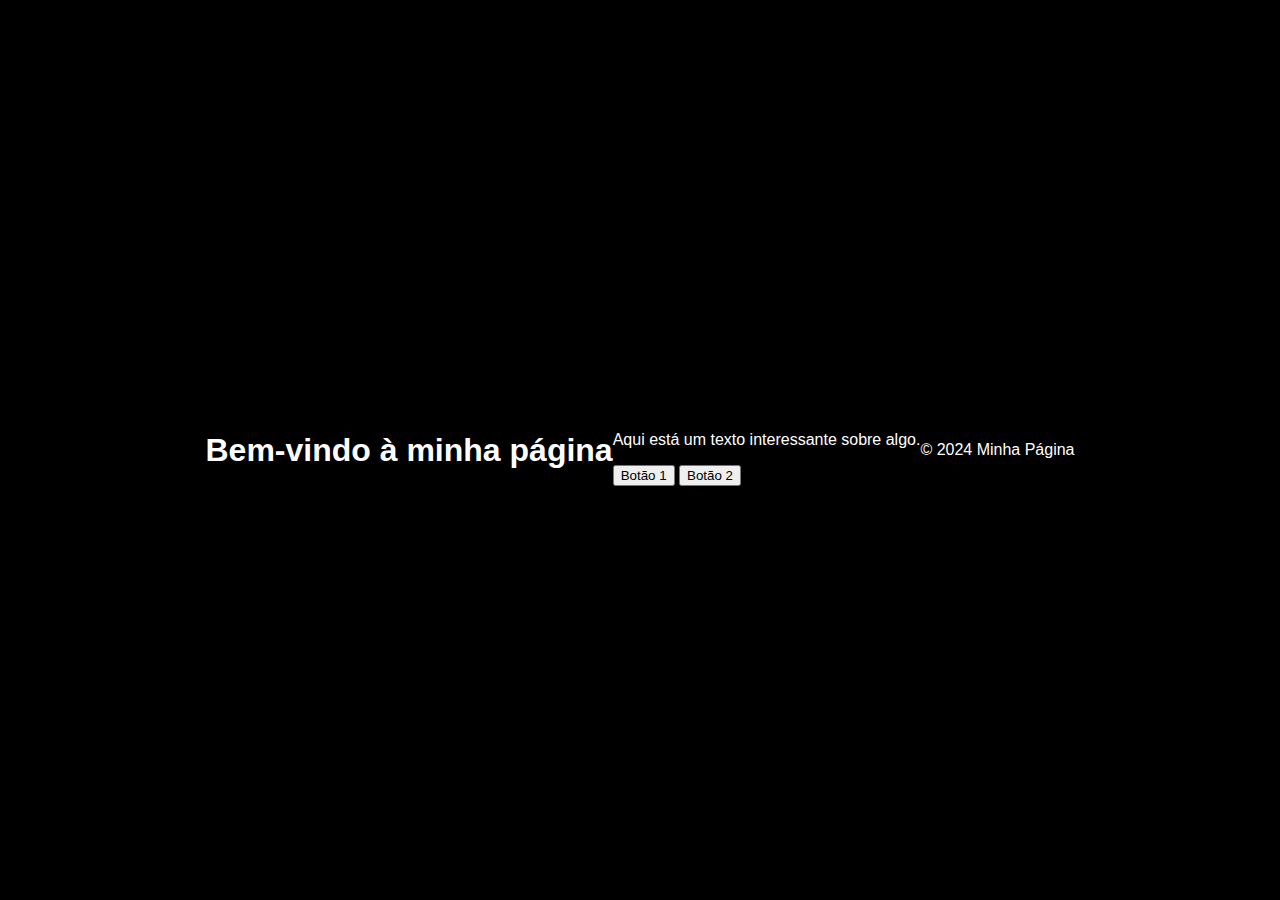
<file: Index.html>
<!DOCTYPE html>
<html lang="pt-BR">
<head>
    <meta charset="UTF-8">
    <meta name="viewport" content="width=device-width, initial-scale=1.0">
    <title>Minha Página</title>
    <link rel="stylesheet" href="styles.css">
</head>
<body>
    <header>
        <h1>Bem-vindo à minha página</h1>
    </header>
    <main>
        <p>Aqui está um texto interessante sobre algo.</p>
        <button id="btn1">Botão 1</button>
        <button id="btn2">Botão 2</button>
    </main>
    <footer>
        <p>&copy; 2024 Minha Página</p>
    </footer>
</body>
</html>
</file>
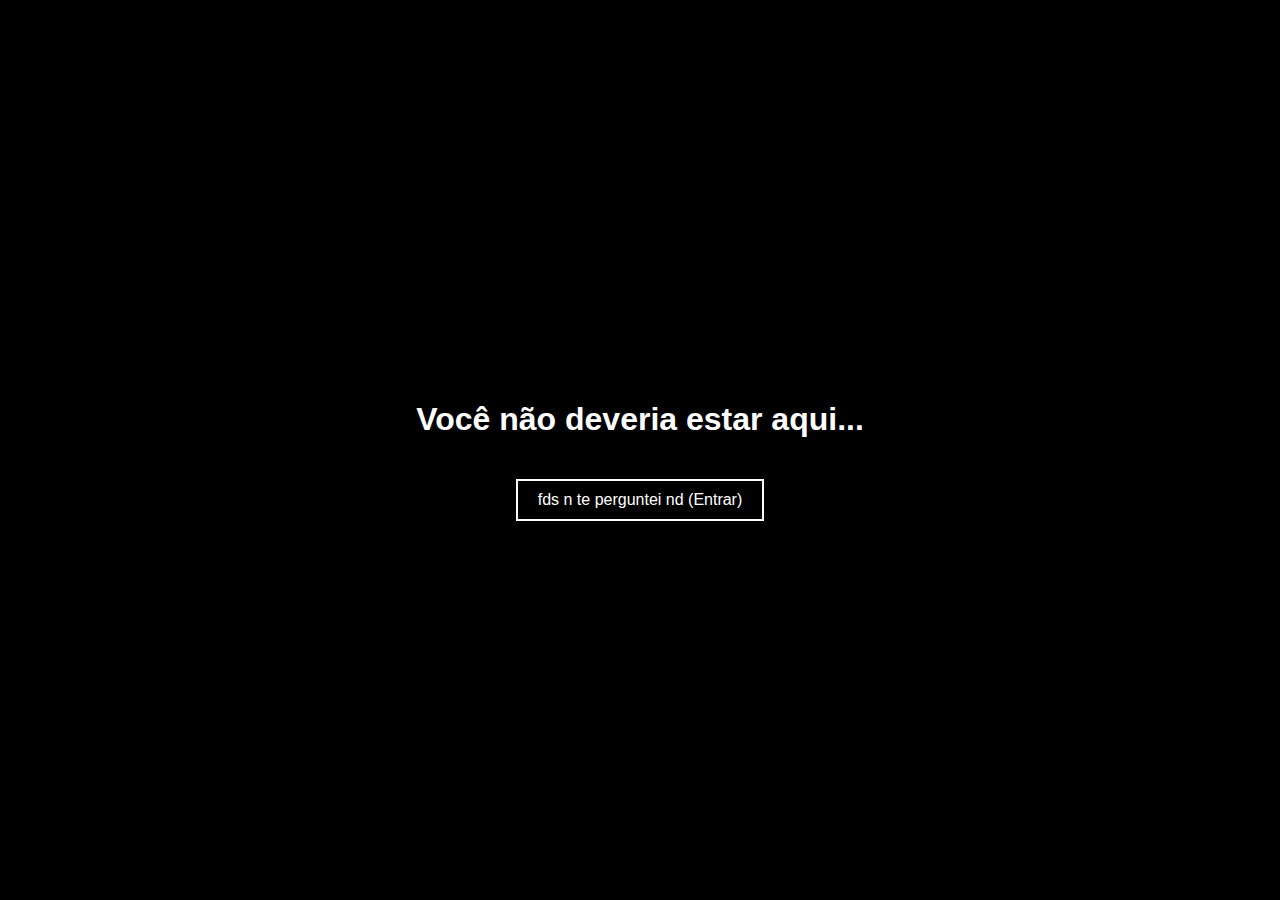
<file: index.html>
<!DOCTYPE html>
<html lang="pt-BR">
<head>
    <meta charset="UTF-8">
    <meta name="viewport" content="width=device-width, initial-scale=1.0">
    <title>Uma página inútil! (igual eu)</title>
    <style>
        body, html {
            margin: 0;
            padding: 0;
            height: 100%;
            background-color: black;
            color: white;
            font-family: Arial, sans-serif;
        }

        #initial-content {
            height: 100%;
            display: flex;
            flex-direction: column;
            justify-content: center;
            align-items: center;
            text-align: center;
            position: relative;
        }

        button {
            background-color: black;
            color: white;
            border: 2px solid white;
            padding: 10px 20px;
            font-size: 16px;
            cursor: pointer;
            margin-top: 20px;
            outline: none;
            transition: background-color 0.3s, color 0.3s;
        }

        button:hover {
            background-color: white;
            color: black;
        }
    </style>
    <script>
        document.addEventListener('DOMContentLoaded', function () {
            const enterButton = document.getElementById('enter-button');
            enterButton.addEventListener('click', function () {
                window.location.href = '/home/';
            });
        });
    </script>
</head>
<body>
    <div id="initial-content">
        <h1>Você não deveria estar aqui...</h1>
        <button id="enter-button">fds n te perguntei nd (Entrar)</button>
    </div>
</body>
</html>
</file>
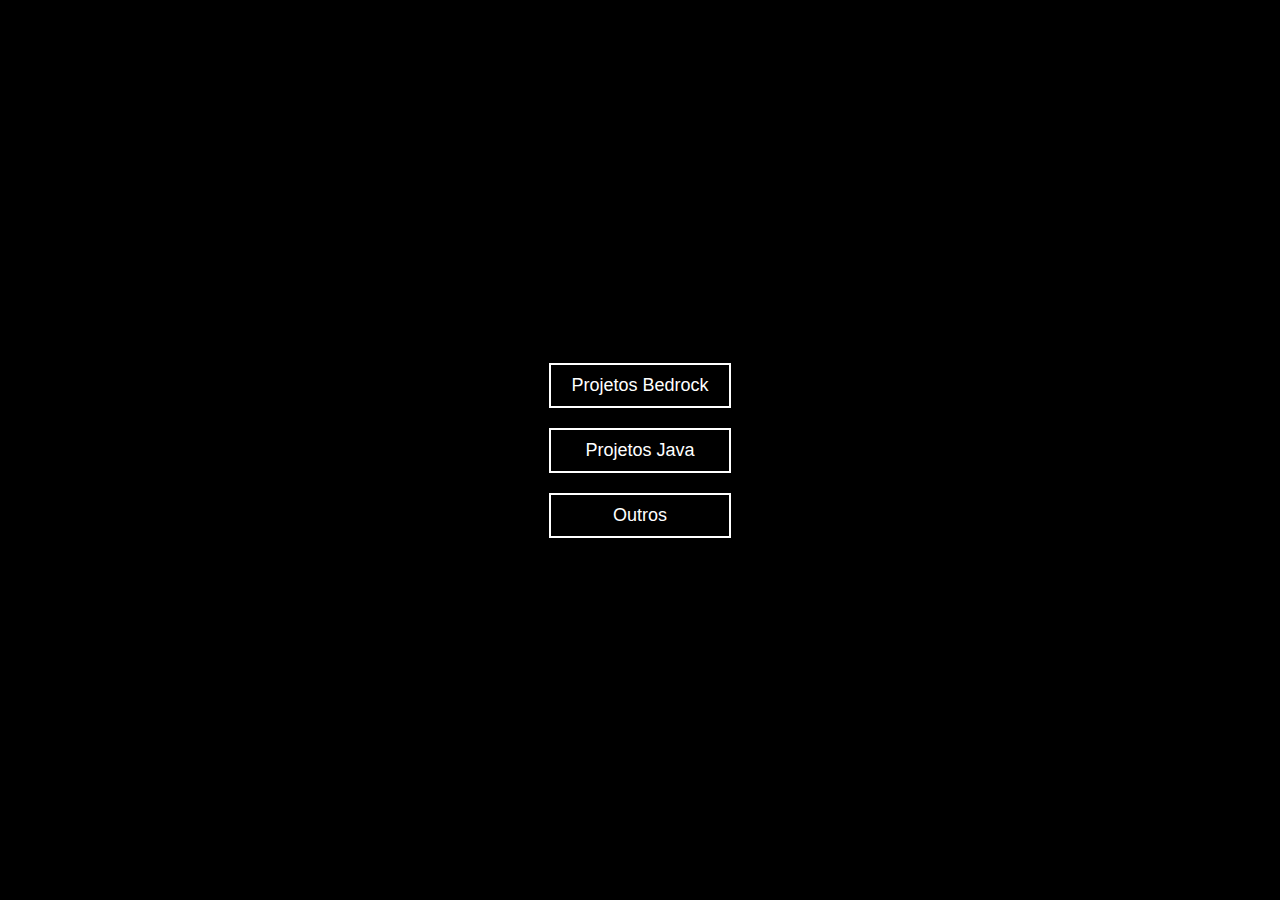
<file: home/index.html>
<!DOCTYPE html>
<html lang="pt-BR">
<head>
    <meta charset="UTF-8">
    <meta name="viewport" content="width=device-width, initial-scale=1.0">
    <title>BxssDxr's Home</title>
    <style>
        body, html {
            margin: 0;
            padding: 0;
            height: 100%;
            background-color: black;
            display: flex;
            justify-content: center;
            align-items: center;
            font-family: Arial, sans-serif;
        }

        .button-container {
            display: flex;
            flex-direction: column;
            gap: 20px;
        }

        button {
            background-color: black;
            color: white;
            border: 2px solid white;
            padding: 10px 20px;
            font-size: 18px;
            cursor: pointer;
            outline: none;
            transition: background-color 0.3s, color 0.3s;
        }

        button:hover {
            background-color: white;
            color: black;
        }
    </style>
</head>
<body>
    <div class="button-container">
        <button onclick="window.location.href='/bedrock/'">Projetos Bedrock</button>
        <button onclick="window.location.href='/java/'">Projetos Java</button>
        <button onclick="window.location.href='/outros/'">Outros</button>
    </div>
</body>
</html>
</file>
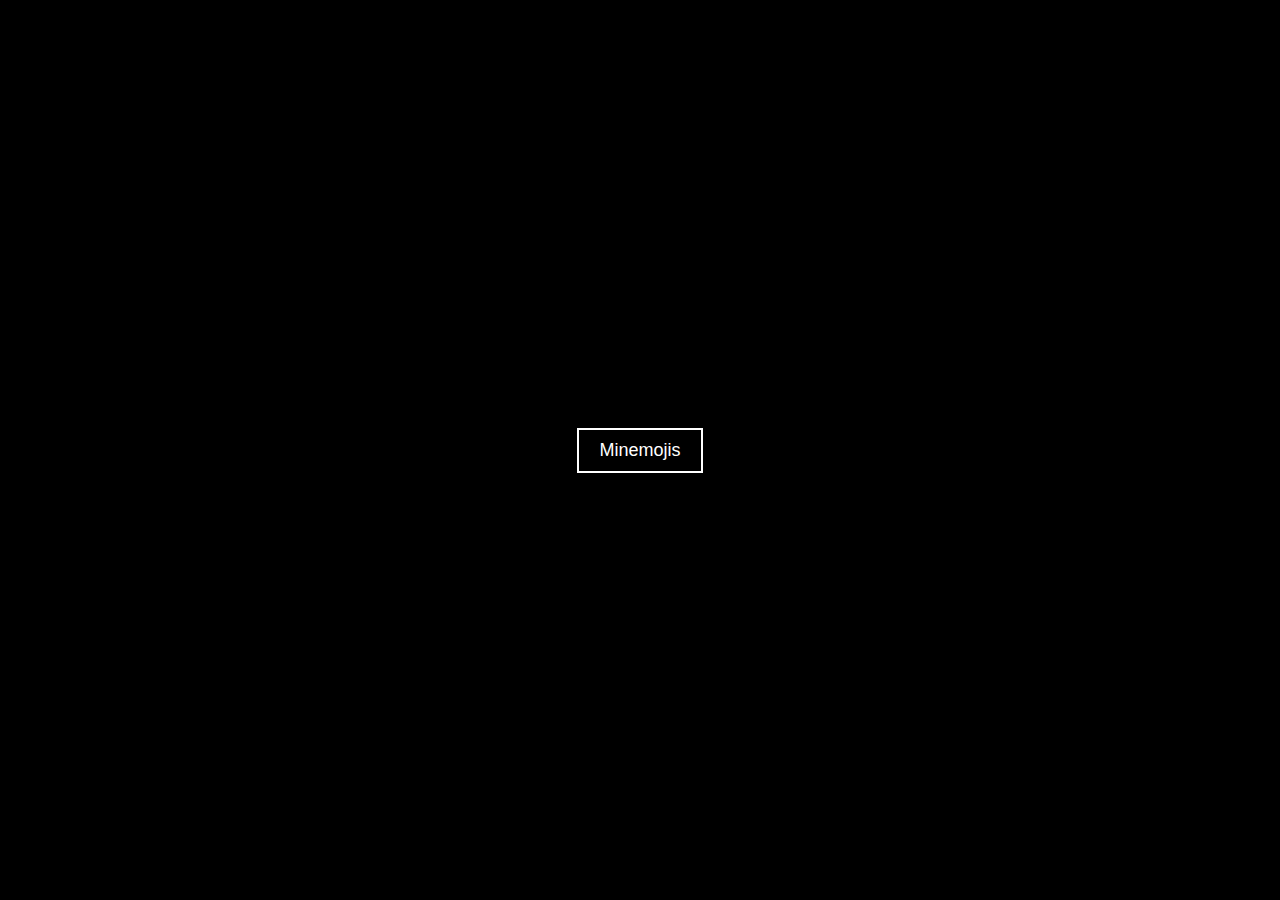
<file: java/index.html>
<!DOCTYPE html>
<html lang="pt-BR">
<head>
    <meta charset="UTF-8">
    <meta name="viewport" content="width=device-width, initial-scale=1.0">
    <title>BxssDxrk's Minecraft Java Projects</title>
    <style>
        body, html {
            margin: 0;
            padding: 0;
            height: 100%;
            background-color: black;
            display: flex;
            justify-content: center;
            align-items: center;
            font-family: Arial, sans-serif;
        }

        .button-container {
            display: flex;
            flex-direction: column;
            gap: 20px;
        }

        button {
            background-color: black;
            color: white;
            border: 2px solid white;
            padding: 10px 20px;
            font-size: 18px;
            cursor: pointer;
            outline: none;
            transition: background-color 0.3s, color 0.3s;
        }

        button:hover {
            background-color: white;
            color: black;
        }
    </style>
</head>
<body>
    <div class="button-container">
        <button onclick="window.location.href='/java/minemojis'">Minemojis</button>
    </div>
</body>
</html>
</file>
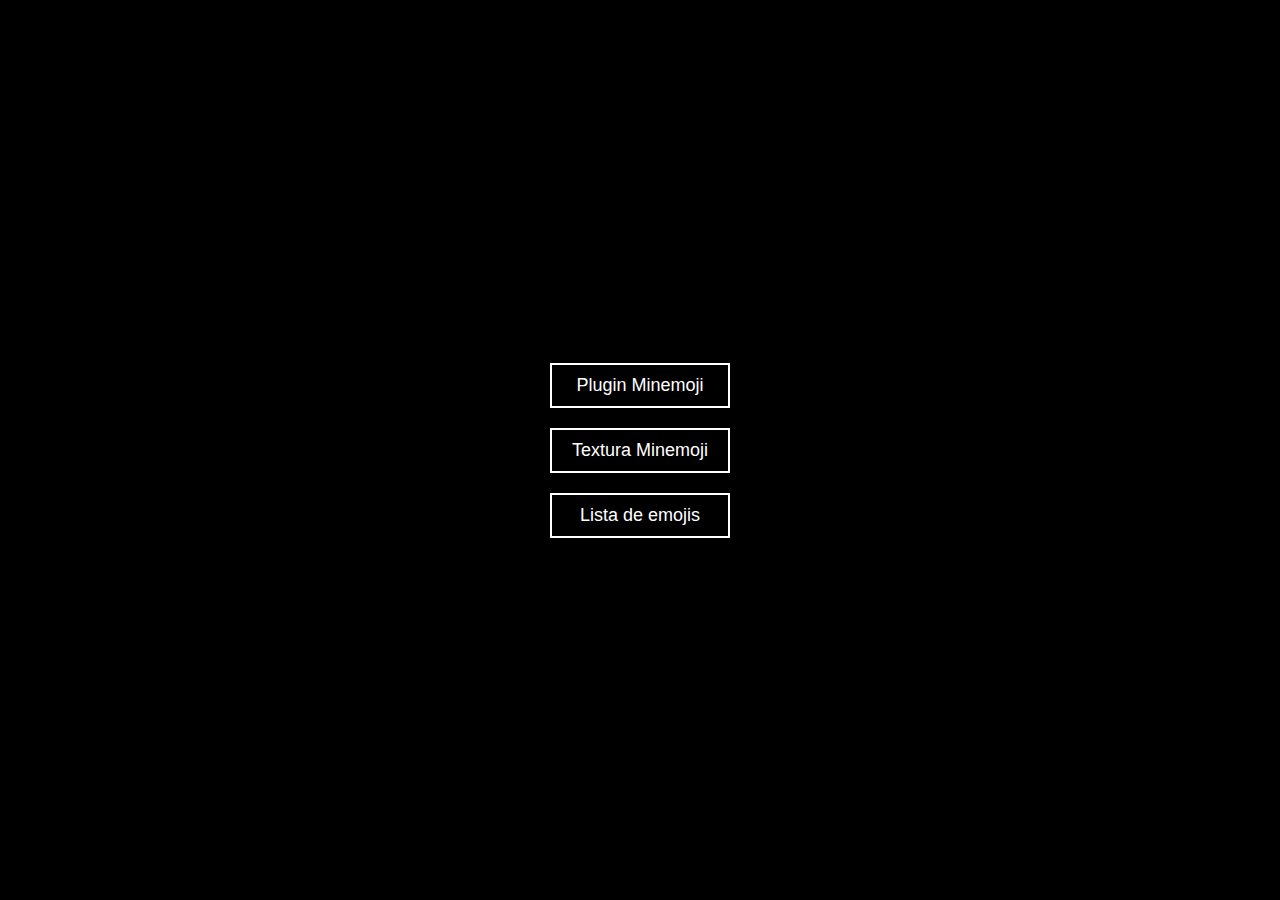
<file: Java/index.html>
<!DOCTYPE html>
<html lang="pt-BR">
<head>
    <meta charset="UTF-8">
    <meta name="viewport" content="width=device-width, initial-scale=1.0">
    <title>BxssDxrk's Minecraft Java Projects</title>
    <style>
        body, html {
            margin: 0;
            padding: 0;
            height: 100%;
            background-color: black;
            display: flex;
            justify-content: center;
            align-items: center;
            font-family: Arial, sans-serif;
        }

        .button-container {
            display: flex;
            flex-direction: column;
            gap: 20px;
        }

        button {
            background-color: black;
            color: white;
            border: 2px solid white;
            padding: 10px 20px;
            font-size: 18px;
            cursor: pointer;
            outline: none;
            transition: background-color 0.3s, color 0.3s;
        }

        button:hover {
            background-color: white;
            color: black;
        }
    </style>
</head>
<body>
    <div class="button-container">
        <button onclick="window.location.href='/java/minemojis/plugin'">Plugin Minemoji</button>
        <button onclick="window.location.href='/java/minemojis/textura'">Textura Minemoji</button>
        <button onclick="window.location.href='/java/minemojis/lista-de-emojis'">Lista de emojis</button>
    </div>
</body>
</html>
</file>
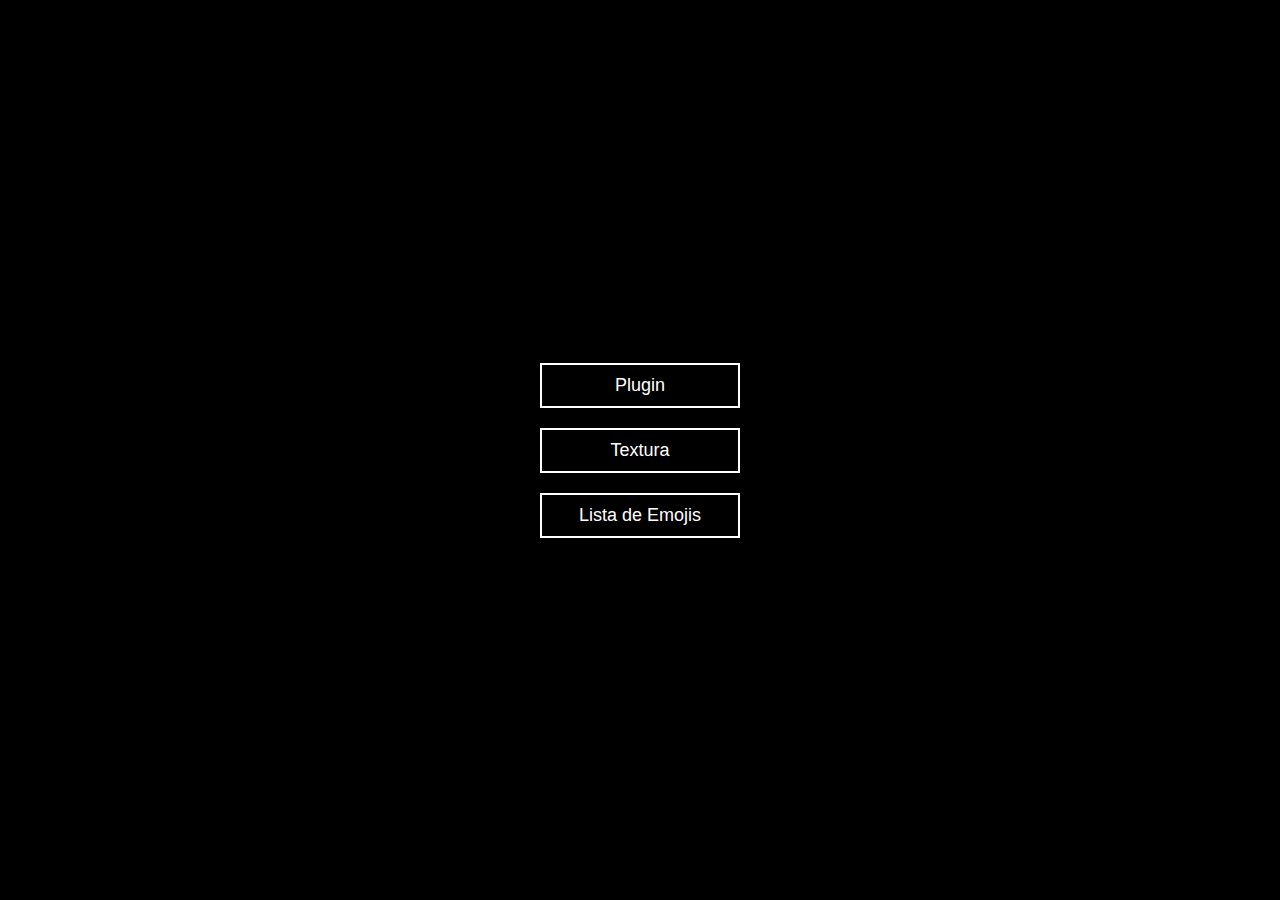
<file: java/minemojis/index.html>
<!DOCTYPE html>
<html lang="pt-BR">
<head>
    <meta charset="UTF-8">
    <meta name="viewport" content="width=device-width, initial-scale=1.0">
    <title>Minemojis</title>
    <style>
        body, html {
            margin: 0;
            padding: 0;
            height: 100%;
            background-color: black;
            display: flex;
            justify-content: center;
            align-items: center;
            font-family: Arial, sans-serif;
        }

        .button-container {
            display: flex;
            flex-direction: column;
            gap: 20px;
        }

        button {
            background-color: black;
            color: white;
            border: 2px solid white;
            padding: 10px 20px;
            font-size: 18px;
            cursor: pointer;
            outline: none;
            transition: background-color 0.3s, color 0.3s;
            width: 200px; /* Define a largura dos botões */
            text-align: center; /* Centraliza o texto */
        }

        button:hover {
            background-color: white;
            color: black;
        }
    </style>
</head>
<body>
    <div class="button-container">
        <button onclick="window.location.href='/java/downloads/minemojis-plugin-1.0.jar';">Plugin</button>
        <button onclick="window.location.href='/java/downloads/minemojis-textura-1.0.zip';">Textura</button>
        <button onclick="window.location.href='/java/minemojis/tabela-de-unicodes';">Lista de Emojis</button>
    </div>
</body>
</html>
</file>
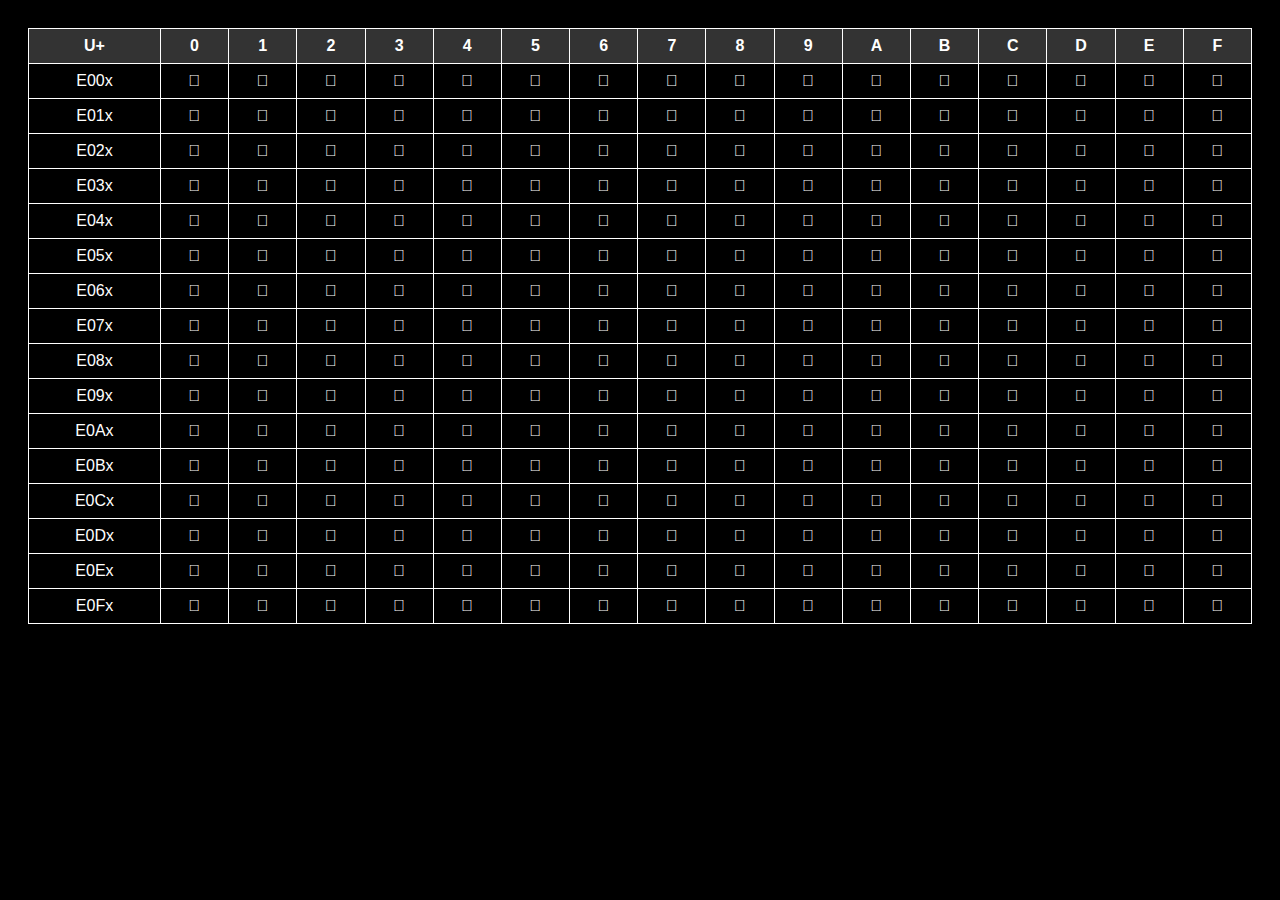
<file: java/minemojis/lista-de-emojis/index.html>
<!DOCTYPE html>
<html lang="pt-BR">
<head>
    <meta charset="UTF-8">
    <meta name="viewport" content="width=device-width, initial-scale=1.0">
    <title>Tabela Unicode</title>
    <style>
        body {
            background-color: black;
            color: white;
            font-family: Arial, sans-serif;
            padding: 20px;
        }
        table {
            border-collapse: collapse;
            width: 100%;
        }
        th, td {
            border: 1px solid white;
            padding: 8px;
            text-align: center;
        }
        th {
            background-color: #333;
        }
        td {
            cursor: pointer;
        }
        td:hover {
            background-color: #444;
        }
    </style>
</head>
<body>
    <table>
        <thead>
            <tr>
                <th>U+</th>
                <th>0</th>
                <th>1</th>
                <th>2</th>
                <th>3</th>
                <th>4</th>
                <th>5</th>
                <th>6</th>
                <th>7</th>
                <th>8</th>
                <th>9</th>
                <th>A</th>
                <th>B</th>
                <th>C</th>
                <th>D</th>
                <th>E</th>
                <th>F</th>
            </tr>
        </thead>
        <tbody>
            <tr>
                <td>E00x</td>
                <td onclick="copyToClipboard('E000')"></td>
                <td onclick="copyToClipboard('E001')"></td>
                <td onclick="copyToClipboard('E002')"></td>
                <td onclick="copyToClipboard('E003')"></td>
                <td onclick="copyToClipboard('E004')"></td>
                <td onclick="copyToClipboard('E005')"></td>
                <td onclick="copyToClipboard('E006')"></td>
                <td onclick="copyToClipboard('E007')"></td>
                <td onclick="copyToClipboard('E008')"></td>
                <td onclick="copyToClipboard('E009')"></td>
                <td onclick="copyToClipboard('E00A')"></td>
                <td onclick="copyToClipboard('E00B')"></td>
                <td onclick="copyToClipboard('E00C')"></td>
                <td onclick="copyToClipboard('E00D')"></td>
                <td onclick="copyToClipboard('E00E')"></td>
                <td onclick="copyToClipboard('E00F')"></td>
            </tr>
            <tr>
                <td>E01x</td>
                <td onclick="copyToClipboard('E010')"></td>
                <td onclick="copyToClipboard('E011')"></td>
                <td onclick="copyToClipboard('E012')"></td>
                <td onclick="copyToClipboard('E013')"></td>
                <td onclick="copyToClipboard('E014')"></td>
                <td onclick="copyToClipboard('E015')"></td>
                <td onclick="copyToClipboard('E016')"></td>
                <td onclick="copyToClipboard('E017')"></td>
                <td onclick="copyToClipboard('E018')"></td>
                <td onclick="copyToClipboard('E019')"></td>
                <td onclick="copyToClipboard('E01A')"></td>
                <td onclick="copyToClipboard('E01B')"></td>
                <td onclick="copyToClipboard('E01C')"></td>
                <td onclick="copyToClipboard('E01D')"></td>
                <td onclick="copyToClipboard('E01E')"></td>
                <td onclick="copyToClipboard('E01F')"></td>
            </tr>
            <tr>
                <td>E02x</td>
                <td onclick="copyToClipboard('E020')"></td>
                <td onclick="copyToClipboard('E021')"></td>
                <td onclick="copyToClipboard('E022')"></td>
                <td onclick="copyToClipboard('E023')"></td>
                <td onclick="copyToClipboard('E024')"></td>
                <td onclick="copyToClipboard('E025')"></td>
                <td onclick="copyToClipboard('E026')"></td>
                <td onclick="copyToClipboard('E027')"></td>
                <td onclick="copyToClipboard('E028')"></td>
                <td onclick="copyToClipboard('E029')"></td>
                <td onclick="copyToClipboard('E02A')"></td>
                <td onclick="copyToClipboard('E02B')"></td>
                <td onclick="copyToClipboard('E02C')"></td>
                <td onclick="copyToClipboard('E02D')"></td>
                <td onclick="copyToClipboard('E02E')"></td>
                <td onclick="copyToClipboard('E02F')"></td>
            </tr>
            <tr>
                <td>E03x</td>
                <td onclick="copyToClipboard('E030')"></td>
                <td onclick="copyToClipboard('E031')"></td>
                <td onclick="copyToClipboard('E032')"></td>
                <td onclick="copyToClipboard('E033')"></td>
                <td onclick="copyToClipboard('E034')"></td>
                <td onclick="copyToClipboard('E035')"></td>
                <td onclick="copyToClipboard('E036')"></td>
                <td onclick="copyToClipboard('E037')"></td>
                <td onclick="copyToClipboard('E038')"></td>
                <td onclick="copyToClipboard('E039')"></td>
                <td onclick="copyToClipboard('E03A')"></td>
                <td onclick="copyToClipboard('E03B')"></td>
                <td onclick="copyToClipboard('E03C')"></td>
                <td onclick="copyToClipboard('E03D')"></td>
                <td onclick="copyToClipboard('E03E')"></td>
                <td onclick="copyToClipboard('E03F')"></td>
            </tr>
            <tr>
                <td>E04x</td>
                <td onclick="copyToClipboard('E040')"></td>
                <td onclick="copyToClipboard('E041')"></td>
                <td onclick="copyToClipboard('E042')"></td>
                <td onclick="copyToClipboard('E043')"></td>
                <td onclick="copyToClipboard('E044')"></td>
                <td onclick="copyToClipboard('E045')"></td>
                <td onclick="copyToClipboard('E046')"></td>
                <td onclick="copyToClipboard('E047')"></td>
                <td onclick="copyToClipboard('E048')"></td>
                <td onclick="copyToClipboard('E049')"></td>
                <td onclick="copyToClipboard('E04A')"></td>
                <td onclick="copyToClipboard('E04B')"></td>
                <td onclick="copyToClipboard('E04C')"></td>
                <td onclick="copyToClipboard('E04D')"></td>
                <td onclick="copyToClipboard('E04E')"></td>
                <td onclick="copyToClipboard('E04F')"></td>
            </tr>
            <tr>
                <td>E05x</td>
                <td onclick="copyToClipboard('E050')"></td>
                <td onclick="copyToClipboard('E051')"></td>
                <td onclick="copyToClipboard('E052')"></td>
                <td onclick="copyToClipboard('E053')"></td>
                <td onclick="copyToClipboard('E054')"></td>
                <td onclick="copyToClipboard('E055')"></td>
                <td onclick="copyToClipboard('E056')"></td>
                <td onclick="copyToClipboard('E057')"></td>
                <td onclick="copyToClipboard('E058')"></td>
                <td onclick="copyToClipboard('E059')"></td>
                <td onclick="copyToClipboard('E05A')"></td>
                <td onclick="copyToClipboard('E05B')"></td>
                <td onclick="copyToClipboard('E05C')"></td>
                <td onclick="copyToClipboard('E05D')"></td>
                <td onclick="copyToClipboard('E05E')"></td>
                <td onclick="copyToClipboard('E05F')"></td>
            </tr>
            <tr>
                <td>E06x</td>
                <td onclick="copyToClipboard('E060')"></td>
                <td onclick="copyToClipboard('E061')"></td>
                <td onclick="copyToClipboard('E062')"></td>
                <td onclick="copyToClipboard('E063')"></td>
                <td onclick="copyToClipboard('E064')"></td>
                <td onclick="copyToClipboard('E065')"></td>
                <td onclick="copyToClipboard('E066')"></td>
                <td onclick="copyToClipboard('E067')"></td>
                <td onclick="copyToClipboard('E068')"></td>
                <td onclick="copyToClipboard('E069')"></td>
                <td onclick="copyToClipboard('E06A')"></td>
                <td onclick="copyToClipboard('E06B')"></td>
                <td onclick="copyToClipboard('E06C')"></td>
                <td onclick="copyToClipboard('E06D')"></td>
                <td onclick="copyToClipboard('E06E')"></td>
                <td onclick="copyToClipboard('E06F')"></td>
            </tr>
            <tr>
                <td>E07x</td>
                <td onclick="copyToClipboard('E070')"></td>
                <td onclick="copyToClipboard('E071')"></td>
                <td onclick="copyToClipboard('E072')"></td>
                <td onclick="copyToClipboard('E073')"></td>
                <td onclick="copyToClipboard('E074')"></td>
                <td onclick="copyToClipboard('E075')"></td>
                <td onclick="copyToClipboard('E076')"></td>
                <td onclick="copyToClipboard('E077')"></td>
                <td onclick="copyToClipboard('E078')"></td>
                <td onclick="copyToClipboard('E079')"></td>
                <td onclick="copyToClipboard('E07A')"></td>
                <td onclick="copyToClipboard('E07B')"></td>
                <td onclick="copyToClipboard('E07C')"></td>
                <td onclick="copyToClipboard('E07D')"></td>
                <td onclick="copyToClipboard('E07E')"></td>
                <td onclick="copyToClipboard('E07F')"></td>
            </tr>
            <tr>
                <td>E08x</td>
                <td onclick="copyToClipboard('E080')"></td>
                <td onclick="copyToClipboard('E081')"></td>
                <td onclick="copyToClipboard('E082')"></td>
                <td onclick="copyToClipboard('E083')"></td>
                <td onclick="copyToClipboard('E084')"></td>
                <td onclick="copyToClipboard('E085')"></td>
                <td onclick="copyToClipboard('E086')"></td>
                <td onclick="copyToClipboard('E087')"></td>
                <td onclick="copyToClipboard('E088')"></td>
                <td onclick="copyToClipboard('E089')"></td>
                <td onclick="copyToClipboard('E08A')"></td>
                <td onclick="copyToClipboard('E08B')"></td>
                <td onclick="copyToClipboard('E08C')"></td>
                <td onclick="copyToClipboard('E08D')"></td>
                <td onclick="copyToClipboard('E08E')"></td>
                <td onclick="copyToClipboard('E08F')"></td>
            </tr>
            <tr>
                <td>E09x</td>
                <td onclick="copyToClipboard('E090')"></td>
                <td onclick="copyToClipboard('E091')"></td>
                <td onclick="copyToClipboard('E092')"></td>
                <td onclick="copyToClipboard('E093')"></td>
                <td onclick="copyToClipboard('E094')"></td>
                <td onclick="copyToClipboard('E095')"></td>
                <td onclick="copyToClipboard('E096')"></td>
                <td onclick="copyToClipboard('E097')"></td>
                <td onclick="copyToClipboard('E098')"></td>
                <td onclick="copyToClipboard('E099')"></td>
                <td onclick="copyToClipboard('E09A')"></td>
                <td onclick="copyToClipboard('E09B')"></td>
                <td onclick="copyToClipboard('E09C')"></td>
                <td onclick="copyToClipboard('E09D')"></td>
                <td onclick="copyToClipboard('E09E')"></td>
                <td onclick="copyToClipboard('E09F')"></td>
            </tr>
            <tr>
                <td>E0Ax</td>
                <td onclick="copyToClipboard('E0A0')"></td>
                <td onclick="copyToClipboard('E0A1')"></td>
                <td onclick="copyToClipboard('E0A2')"></td>
                <td onclick="copyToClipboard('E0A3')"></td>
                <td onclick="copyToClipboard('E0A4')"></td>
                <td onclick="copyToClipboard('E0A5')"></td>
                <td onclick="copyToClipboard('E0A6')"></td>
                <td onclick="copyToClipboard('E0A7')"></td>
                <td onclick="copyToClipboard('E0A8')"></td>
                <td onclick="copyToClipboard('E0A9')"></td>
                <td onclick="copyToClipboard('E0AA')"></td>
                <td onclick="copyToClipboard('E0AB')"></td>
                <td onclick="copyToClipboard('E0AC')"></td>
                <td onclick="copyToClipboard('E0AD')"></td>
                <td onclick="copyToClipboard('E0AE')"></td>
                <td onclick="copyToClipboard('E0AF')"></td>
            </tr>
            <tr>
                <td>E0Bx</td>
                <td onclick="copyToClipboard('E0B0')"></td>
                <td onclick="copyToClipboard('E0B1')"></td>
                <td onclick="copyToClipboard('E0B2')"></td>
                <td onclick="copyToClipboard('E0B3')"></td>
                <td onclick="copyToClipboard('E0B4')"></td>
                <td onclick="copyToClipboard('E0B5')"></td>
                <td onclick="copyToClipboard('E0B6')"></td>
                <td onclick="copyToClipboard('E0B7')"></td>
                <td onclick="copyToClipboard('E0B8')"></td>
                <td onclick="copyToClipboard('E0B9')"></td>
                <td onclick="copyToClipboard('E0BA')"></td>
                <td onclick="copyToClipboard('E0BB')"></td>
                <td onclick="copyToClipboard('E0BC')"></td>
                <td onclick="copyToClipboard('E0BD')"></td>
                <td onclick="copyToClipboard('E0BE')"></td>
                <td onclick="copyToClipboard('E0BF')"></td>
            </tr>
            <tr>
                <td>E0Cx</td>
                <td onclick="copyToClipboard('E0C0')"></td>
                <td onclick="copyToClipboard('E0C1')"></td>
                <td onclick="copyToClipboard('E0C2')"></td>
                <td onclick="copyToClipboard('E0C3')"></td>
                <td onclick="copyToClipboard('E0C4')"></td>
                <td onclick="copyToClipboard('E0C5')"></td>
                <td onclick="copyToClipboard('E0C6')"></td>
                <td onclick="copyToClipboard('E0C7')"></td>
                <td onclick="copyToClipboard('E0C8')"></td>
                <td onclick="copyToClipboard('E0C9')"></td>
                <td onclick="copyToClipboard('E0CA')"></td>
                <td onclick="copyToClipboard('E0CB')"></td>
                <td onclick="copyToClipboard('E0CC')"></td>
                <td onclick="copyToClipboard('E0CD')"></td>
                <td onclick="copyToClipboard('E0CE')"></td>
                <td onclick="copyToClipboard('E0CF')"></td>
            </tr>
            <tr>
                <td>E0Dx</td>
                <td onclick="copyToClipboard('E0D0')"></td>
                <td onclick="copyToClipboard('E0D1')"></td>
                <td onclick="copyToClipboard('E0D2')"></td>
                <td onclick="copyToClipboard('E0D3')"></td>
                <td onclick="copyToClipboard('E0D4')"></td>
                <td onclick="copyToClipboard('E0D5')"></td>
                <td onclick="copyToClipboard('E0D6')"></td>
                <td onclick="copyToClipboard('E0D7')"></td>
                <td onclick="copyToClipboard('E0D8')"></td>
                <td onclick="copyToClipboard('E0D9')"></td>
                <td onclick="copyToClipboard('E0DA')"></td>
                <td onclick="copyToClipboard('E0DB')"></td>
                <td onclick="copyToClipboard('E0DC')"></td>
                <td onclick="copyToClipboard('E0DD')"></td>
                <td onclick="copyToClipboard('E0DE')"></td>
                <td onclick="copyToClipboard('E0DF')"></td>
            </tr>
            <tr>
                <td>E0Ex</td>
                <td onclick="copyToClipboard('E0E0')"></td>
                <td onclick="copyToClipboard('E0E1')"></td>
                <td onclick="copyToClipboard('E0E2')"></td>
                <td onclick="copyToClipboard('E0E3')"></td>
                <td onclick="copyToClipboard('E0E4')"></td>
                <td onclick="copyToClipboard('E0E5')"></td>
                <td onclick="copyToClipboard('E0E6')"></td>
                <td onclick="copyToClipboard('E0E7')"></td>
                <td onclick="copyToClipboard('E0E8')"></td>
                <td onclick="copyToClipboard('E0E9')"></td>
                <td onclick="copyToClipboard('E0EA')"></td>
                <td onclick="copyToClipboard('E0EB')"></td>
                <td onclick="copyToClipboard('E0EC')"></td>
                <td onclick="copyToClipboard('E0ED')"></td>
                <td onclick="copyToClipboard('E0EE')"></td>
                <td onclick="copyToClipboard('E0EF')"></td>
            </tr>
            <tr>
                <td>E0Fx</td>
                <td onclick="copyToClipboard('E0F0')"></td>
                <td onclick="copyToClipboard('E0F1')"></td>
                <td onclick="copyToClipboard('E0F2')"></td>
                <td onclick="copyToClipboard('E0F3')"></td>
                <td onclick="copyToClipboard('E0F4')"></td>
                <td onclick="copyToClipboard('E0F5')"></td>
                <td onclick="copyToClipboard('E0F6')"></td>
                <td onclick="copyToClipboard('E0F7')"></td>
                <td onclick="copyToClipboard('E0F8')"></td>
                <td onclick="copyToClipboard('E0F9')"></td>
                <td onclick="copyToClipboard('E0FA')"></td>
                <td onclick="copyToClipboard('E0FB')"></td>
                <td onclick="copyToClipboard('E0FC')"></td>
                <td onclick="copyToClipboard('E0FD')"></td>
                <td onclick="copyToClipboard('E0FE')"></td>
                <td onclick="copyToClipboard('E0FF')"></td>
            </tr>
        </table>
    </div>
    <script>
function copyToClipboard(code) {
    // Criar um elemento de input invisível para copiar o código
    var input = document.createElement('input');
    input.setAttribute('value', '\\u' + code);
    document.body.appendChild(input);
    input.select();
    document.execCommand('copy');
    document.body.removeChild(input);
}
    </script>
</body>
</html>
</file>
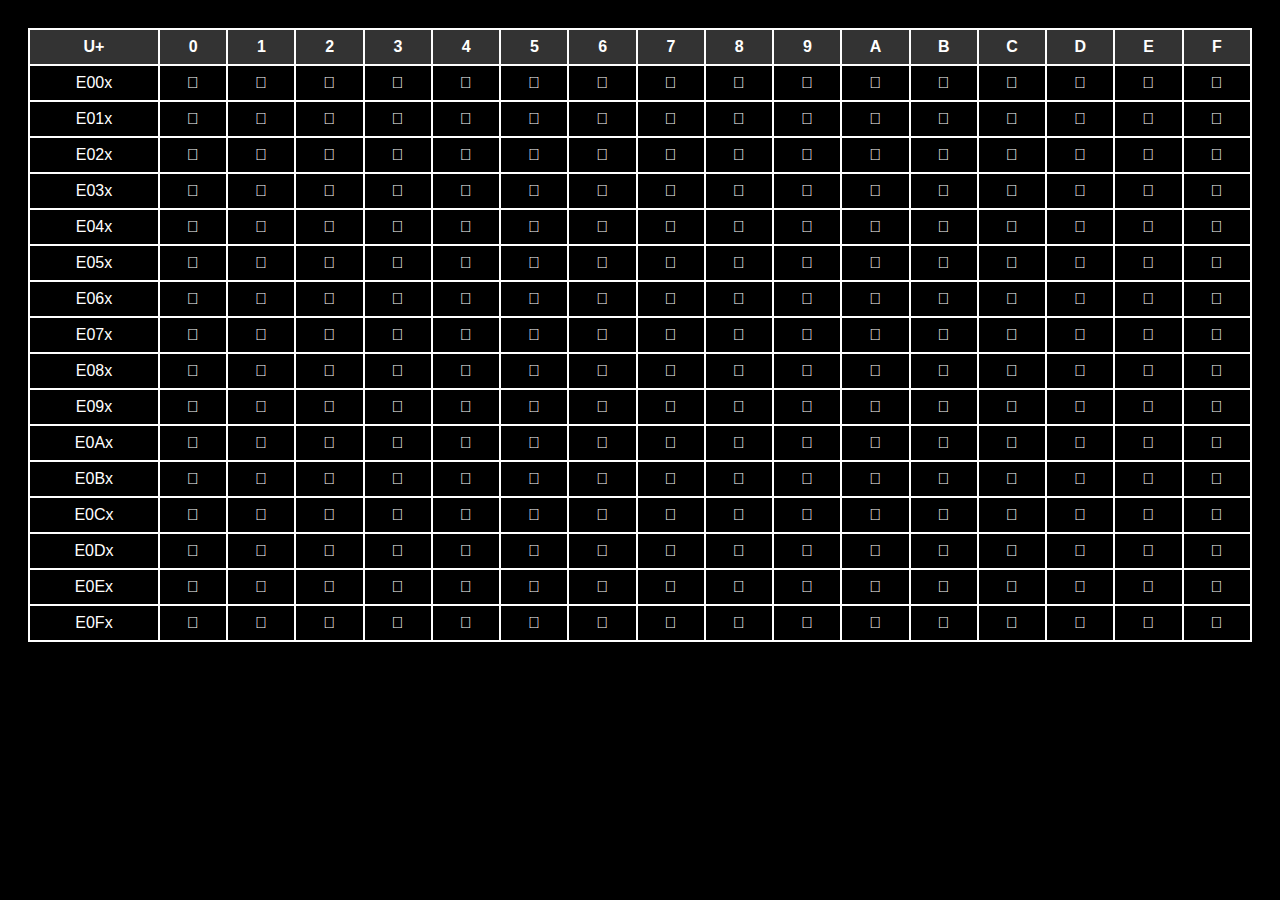
<file: java/minemojis/tabela-de-unicodes/index.html>
<!DOCTYPE html>
<html lang="pt-BR">
<head>
    <meta charset="UTF-8">
    <meta name="viewport" content="width=device-width, initial-scale=1.0">
    <title>Tabela Unicode</title>
    <style>
        body {
            background-color: black;
            color: white;
            font-family: Arial, sans-serif;
            padding: 20px;
        }
        table {
            border-collapse: collapse;
            width: 100%;
        }
        th, td {
            border: 2px solid white;
            padding: 8px;
            text-align: center;
        }
        th {
            background-color: #333;
        }
        td {
            cursor: pointer;
        }
        td:hover {
            background-color: #444;
        }
    </style>
</head>
<body>
    <table>
        <thead>
            <tr>
                <th>U+</th>
                <th>0</th>
                <th>1</th>
                <th>2</th>
                <th>3</th>
                <th>4</th>
                <th>5</th>
                <th>6</th>
                <th>7</th>
                <th>8</th>
                <th>9</th>
                <th>A</th>
                <th>B</th>
                <th>C</th>
                <th>D</th>
                <th>E</th>
                <th>F</th>
            </tr>
        </thead>
        <tbody>
            <tr>
                <td>E00x</td>
                <td onclick="copyToClipboard('E000')"></td>
                <td onclick="copyToClipboard('E001')"></td>
                <td onclick="copyToClipboard('E002')"></td>
                <td onclick="copyToClipboard('E003')"></td>
                <td onclick="copyToClipboard('E004')"></td>
                <td onclick="copyToClipboard('E005')"></td>
                <td onclick="copyToClipboard('E006')"></td>
                <td onclick="copyToClipboard('E007')"></td>
                <td onclick="copyToClipboard('E008')"></td>
                <td onclick="copyToClipboard('E009')"></td>
                <td onclick="copyToClipboard('E00A')"></td>
                <td onclick="copyToClipboard('E00B')"></td>
                <td onclick="copyToClipboard('E00C')"></td>
                <td onclick="copyToClipboard('E00D')"></td>
                <td onclick="copyToClipboard('E00E')"></td>
                <td onclick="copyToClipboard('E00F')"></td>
            </tr>
            <tr>
                <td>E01x</td>
                <td onclick="copyToClipboard('E010')"></td>
                <td onclick="copyToClipboard('E011')"></td>
                <td onclick="copyToClipboard('E012')"></td>
                <td onclick="copyToClipboard('E013')"></td>
                <td onclick="copyToClipboard('E014')"></td>
                <td onclick="copyToClipboard('E015')"></td>
                <td onclick="copyToClipboard('E016')"></td>
                <td onclick="copyToClipboard('E017')"></td>
                <td onclick="copyToClipboard('E018')"></td>
                <td onclick="copyToClipboard('E019')"></td>
                <td onclick="copyToClipboard('E01A')"></td>
                <td onclick="copyToClipboard('E01B')"></td>
                <td onclick="copyToClipboard('E01C')"></td>
                <td onclick="copyToClipboard('E01D')"></td>
                <td onclick="copyToClipboard('E01E')"></td>
                <td onclick="copyToClipboard('E01F')"></td>
            </tr>
            <tr>
                <td>E02x</td>
                <td onclick="copyToClipboard('E020')"></td>
                <td onclick="copyToClipboard('E021')"></td>
                <td onclick="copyToClipboard('E022')"></td>
                <td onclick="copyToClipboard('E023')"></td>
                <td onclick="copyToClipboard('E024')"></td>
                <td onclick="copyToClipboard('E025')"></td>
                <td onclick="copyToClipboard('E026')"></td>
                <td onclick="copyToClipboard('E027')"></td>
                <td onclick="copyToClipboard('E028')"></td>
                <td onclick="copyToClipboard('E029')"></td>
                <td onclick="copyToClipboard('E02A')"></td>
                <td onclick="copyToClipboard('E02B')"></td>
                <td onclick="copyToClipboard('E02C')"></td>
                <td onclick="copyToClipboard('E02D')"></td>
                <td onclick="copyToClipboard('E02E')"></td>
                <td onclick="copyToClipboard('E02F')"></td>
            </tr>
            <tr>
                <td>E03x</td>
                <td onclick="copyToClipboard('E030')"></td>
                <td onclick="copyToClipboard('E031')"></td>
                <td onclick="copyToClipboard('E032')"></td>
                <td onclick="copyToClipboard('E033')"></td>
                <td onclick="copyToClipboard('E034')"></td>
                <td onclick="copyToClipboard('E035')"></td>
                <td onclick="copyToClipboard('E036')"></td>
                <td onclick="copyToClipboard('E037')"></td>
                <td onclick="copyToClipboard('E038')"></td>
                <td onclick="copyToClipboard('E039')"></td>
                <td onclick="copyToClipboard('E03A')"></td>
                <td onclick="copyToClipboard('E03B')"></td>
                <td onclick="copyToClipboard('E03C')"></td>
                <td onclick="copyToClipboard('E03D')"></td>
                <td onclick="copyToClipboard('E03E')"></td>
                <td onclick="copyToClipboard('E03F')"></td>
            </tr>
            <tr>
                <td>E04x</td>
                <td onclick="copyToClipboard('E040')"></td>
                <td onclick="copyToClipboard('E041')"></td>
                <td onclick="copyToClipboard('E042')"></td>
                <td onclick="copyToClipboard('E043')"></td>
                <td onclick="copyToClipboard('E044')"></td>
                <td onclick="copyToClipboard('E045')"></td>
                <td onclick="copyToClipboard('E046')"></td>
                <td onclick="copyToClipboard('E047')"></td>
                <td onclick="copyToClipboard('E048')"></td>
                <td onclick="copyToClipboard('E049')"></td>
                <td onclick="copyToClipboard('E04A')"></td>
                <td onclick="copyToClipboard('E04B')"></td>
                <td onclick="copyToClipboard('E04C')"></td>
                <td onclick="copyToClipboard('E04D')"></td>
                <td onclick="copyToClipboard('E04E')"></td>
                <td onclick="copyToClipboard('E04F')"></td>
            </tr>
            <tr>
                <td>E05x</td>
                <td onclick="copyToClipboard('E050')"></td>
                <td onclick="copyToClipboard('E051')"></td>
                <td onclick="copyToClipboard('E052')"></td>
                <td onclick="copyToClipboard('E053')"></td>
                <td onclick="copyToClipboard('E054')"></td>
                <td onclick="copyToClipboard('E055')"></td>
                <td onclick="copyToClipboard('E056')"></td>
                <td onclick="copyToClipboard('E057')"></td>
                <td onclick="copyToClipboard('E058')"></td>
                <td onclick="copyToClipboard('E059')"></td>
                <td onclick="copyToClipboard('E05A')"></td>
                <td onclick="copyToClipboard('E05B')"></td>
                <td onclick="copyToClipboard('E05C')"></td>
                <td onclick="copyToClipboard('E05D')"></td>
                <td onclick="copyToClipboard('E05E')"></td>
                <td onclick="copyToClipboard('E05F')"></td>
            </tr>
            <tr>
                <td>E06x</td>
                <td onclick="copyToClipboard('E060')"></td>
                <td onclick="copyToClipboard('E061')"></td>
                <td onclick="copyToClipboard('E062')"></td>
                <td onclick="copyToClipboard('E063')"></td>
                <td onclick="copyToClipboard('E064')"></td>
                <td onclick="copyToClipboard('E065')"></td>
                <td onclick="copyToClipboard('E066')"></td>
                <td onclick="copyToClipboard('E067')"></td>
                <td onclick="copyToClipboard('E068')"></td>
                <td onclick="copyToClipboard('E069')"></td>
                <td onclick="copyToClipboard('E06A')"></td>
                <td onclick="copyToClipboard('E06B')"></td>
                <td onclick="copyToClipboard('E06C')"></td>
                <td onclick="copyToClipboard('E06D')"></td>
                <td onclick="copyToClipboard('E06E')"></td>
                <td onclick="copyToClipboard('E06F')"></td>
            </tr>
            <tr>
                <td>E07x</td>
                <td onclick="copyToClipboard('E070')"></td>
                <td onclick="copyToClipboard('E071')"></td>
                <td onclick="copyToClipboard('E072')"></td>
                <td onclick="copyToClipboard('E073')"></td>
                <td onclick="copyToClipboard('E074')"></td>
                <td onclick="copyToClipboard('E075')"></td>
                <td onclick="copyToClipboard('E076')"></td>
                <td onclick="copyToClipboard('E077')"></td>
                <td onclick="copyToClipboard('E078')"></td>
                <td onclick="copyToClipboard('E079')"></td>
                <td onclick="copyToClipboard('E07A')"></td>
                <td onclick="copyToClipboard('E07B')"></td>
                <td onclick="copyToClipboard('E07C')"></td>
                <td onclick="copyToClipboard('E07D')"></td>
                <td onclick="copyToClipboard('E07E')"></td>
                <td onclick="copyToClipboard('E07F')"></td>
            </tr>
            <tr>
                <td>E08x</td>
                <td onclick="copyToClipboard('E080')"></td>
                <td onclick="copyToClipboard('E081')"></td>
                <td onclick="copyToClipboard('E082')"></td>
                <td onclick="copyToClipboard('E083')"></td>
                <td onclick="copyToClipboard('E084')"></td>
                <td onclick="copyToClipboard('E085')"></td>
                <td onclick="copyToClipboard('E086')"></td>
                <td onclick="copyToClipboard('E087')"></td>
                <td onclick="copyToClipboard('E088')"></td>
                <td onclick="copyToClipboard('E089')"></td>
                <td onclick="copyToClipboard('E08A')"></td>
                <td onclick="copyToClipboard('E08B')"></td>
                <td onclick="copyToClipboard('E08C')"></td>
                <td onclick="copyToClipboard('E08D')"></td>
                <td onclick="copyToClipboard('E08E')"></td>
                <td onclick="copyToClipboard('E08F')"></td>
            </tr>
            <tr>
                <td>E09x</td>
                <td onclick="copyToClipboard('E090')"></td>
                <td onclick="copyToClipboard('E091')"></td>
                <td onclick="copyToClipboard('E092')"></td>
                <td onclick="copyToClipboard('E093')"></td>
                <td onclick="copyToClipboard('E094')"></td>
                <td onclick="copyToClipboard('E095')"></td>
                <td onclick="copyToClipboard('E096')"></td>
                <td onclick="copyToClipboard('E097')"></td>
                <td onclick="copyToClipboard('E098')"></td>
                <td onclick="copyToClipboard('E099')"></td>
                <td onclick="copyToClipboard('E09A')"></td>
                <td onclick="copyToClipboard('E09B')"></td>
                <td onclick="copyToClipboard('E09C')"></td>
                <td onclick="copyToClipboard('E09D')"></td>
                <td onclick="copyToClipboard('E09E')"></td>
                <td onclick="copyToClipboard('E09F')"></td>
            </tr>
            <tr>
                <td>E0Ax</td>
                <td onclick="copyToClipboard('E0A0')"></td>
                <td onclick="copyToClipboard('E0A1')"></td>
                <td onclick="copyToClipboard('E0A2')"></td>
                <td onclick="copyToClipboard('E0A3')"></td>
                <td onclick="copyToClipboard('E0A4')"></td>
                <td onclick="copyToClipboard('E0A5')"></td>
                <td onclick="copyToClipboard('E0A6')"></td>
                <td onclick="copyToClipboard('E0A7')"></td>
                <td onclick="copyToClipboard('E0A8')"></td>
                <td onclick="copyToClipboard('E0A9')"></td>
                <td onclick="copyToClipboard('E0AA')"></td>
                <td onclick="copyToClipboard('E0AB')"></td>
                <td onclick="copyToClipboard('E0AC')"></td>
                <td onclick="copyToClipboard('E0AD')"></td>
                <td onclick="copyToClipboard('E0AE')"></td>
                <td onclick="copyToClipboard('E0AF')"></td>
            </tr>
            <tr>
                <td>E0Bx</td>
                <td onclick="copyToClipboard('E0B0')"></td>
                <td onclick="copyToClipboard('E0B1')"></td>
                <td onclick="copyToClipboard('E0B2')"></td>
                <td onclick="copyToClipboard('E0B3')"></td>
                <td onclick="copyToClipboard('E0B4')"></td>
                <td onclick="copyToClipboard('E0B5')"></td>
                <td onclick="copyToClipboard('E0B6')"></td>
                <td onclick="copyToClipboard('E0B7')"></td>
                <td onclick="copyToClipboard('E0B8')"></td>
                <td onclick="copyToClipboard('E0B9')"></td>
                <td onclick="copyToClipboard('E0BA')"></td>
                <td onclick="copyToClipboard('E0BB')"></td>
                <td onclick="copyToClipboard('E0BC')"></td>
                <td onclick="copyToClipboard('E0BD')"></td>
                <td onclick="copyToClipboard('E0BE')"></td>
                <td onclick="copyToClipboard('E0BF')"></td>
            </tr>
            <tr>
                <td>E0Cx</td>
                <td onclick="copyToClipboard('E0C0')"></td>
                <td onclick="copyToClipboard('E0C1')"></td>
                <td onclick="copyToClipboard('E0C2')"></td>
                <td onclick="copyToClipboard('E0C3')"></td>
                <td onclick="copyToClipboard('E0C4')"></td>
                <td onclick="copyToClipboard('E0C5')"></td>
                <td onclick="copyToClipboard('E0C6')"></td>
                <td onclick="copyToClipboard('E0C7')"></td>
                <td onclick="copyToClipboard('E0C8')"></td>
                <td onclick="copyToClipboard('E0C9')"></td>
                <td onclick="copyToClipboard('E0CA')"></td>
                <td onclick="copyToClipboard('E0CB')"></td>
                <td onclick="copyToClipboard('E0CC')"></td>
                <td onclick="copyToClipboard('E0CD')"></td>
                <td onclick="copyToClipboard('E0CE')"></td>
                <td onclick="copyToClipboard('E0CF')"></td>
            </tr>
            <tr>
                <td>E0Dx</td>
                <td onclick="copyToClipboard('E0D0')"></td>
                <td onclick="copyToClipboard('E0D1')"></td>
                <td onclick="copyToClipboard('E0D2')"></td>
                <td onclick="copyToClipboard('E0D3')"></td>
                <td onclick="copyToClipboard('E0D4')"></td>
                <td onclick="copyToClipboard('E0D5')"></td>
                <td onclick="copyToClipboard('E0D6')"></td>
                <td onclick="copyToClipboard('E0D7')"></td>
                <td onclick="copyToClipboard('E0D8')"></td>
                <td onclick="copyToClipboard('E0D9')"></td>
                <td onclick="copyToClipboard('E0DA')"></td>
                <td onclick="copyToClipboard('E0DB')"></td>
                <td onclick="copyToClipboard('E0DC')"></td>
                <td onclick="copyToClipboard('E0DD')"></td>
                <td onclick="copyToClipboard('E0DE')"></td>
                <td onclick="copyToClipboard('E0DF')"></td>
            </tr>
            <tr>
                <td>E0Ex</td>
                <td onclick="copyToClipboard('E0E0')"></td>
                <td onclick="copyToClipboard('E0E1')"></td>
                <td onclick="copyToClipboard('E0E2')"></td>
                <td onclick="copyToClipboard('E0E3')"></td>
                <td onclick="copyToClipboard('E0E4')"></td>
                <td onclick="copyToClipboard('E0E5')"></td>
                <td onclick="copyToClipboard('E0E6')"></td>
                <td onclick="copyToClipboard('E0E7')"></td>
                <td onclick="copyToClipboard('E0E8')"></td>
                <td onclick="copyToClipboard('E0E9')"></td>
                <td onclick="copyToClipboard('E0EA')"></td>
                <td onclick="copyToClipboard('E0EB')"></td>
                <td onclick="copyToClipboard('E0EC')"></td>
                <td onclick="copyToClipboard('E0ED')"></td>
                <td onclick="copyToClipboard('E0EE')"></td>
                <td onclick="copyToClipboard('E0EF')"></td>
            </tr>
            <tr>
                <td>E0Fx</td>
                <td onclick="copyToClipboard('E0F0')"></td>
                <td onclick="copyToClipboard('E0F1')"></td>
                <td onclick="copyToClipboard('E0F2')"></td>
                <td onclick="copyToClipboard('E0F3')"></td>
                <td onclick="copyToClipboard('E0F4')"></td>
                <td onclick="copyToClipboard('E0F5')"></td>
                <td onclick="copyToClipboard('E0F6')"></td>
                <td onclick="copyToClipboard('E0F7')"></td>
                <td onclick="copyToClipboard('E0F8')"></td>
                <td onclick="copyToClipboard('E0F9')"></td>
                <td onclick="copyToClipboard('E0FA')"></td>
                <td onclick="copyToClipboard('E0FB')"></td>
                <td onclick="copyToClipboard('E0FC')"></td>
                <td onclick="copyToClipboard('E0FD')"></td>
                <td onclick="copyToClipboard('E0FE')"></td>
                <td onclick="copyToClipboard('E0FF')"></td>
            </tr>
        </table>
    </div>
    <script>
function copyToClipboard(code) {
    // Criar um elemento de input invisível para copiar o código
    var input = document.createElement('input');
    input.setAttribute('value', '\\u' + code);
    document.body.appendChild(input);
    input.select();
    document.execCommand('copy');
    document.body.removeChild(input);
}
    </script>
</body>
</html>
</file>
<file: styles.css>
body {
    margin: 0;
    height: 100vh;
    display: flex;
    justify-content: center;
    align-items: center;
    background-color: black;
    color: white;
    font-family: Arial, sans-serif;
    overflow: hidden;
}

#initial-screen, #content {
    position: absolute;
    top: 0;
    left: 0;
    width: 100%;
    height: 100%;
    display: flex;
    flex-direction: column; /* Garante que os elementos estejam em coluna */
    justify-content: center;
    align-items: center;
    transition: opacity 1s ease-in-out;
}

#initial-screen {
    opacity: 1;
}

.hidden {
    display: none;
}

.button {
    background-color: black;
    color: white;
    border: 2px solid white;
    padding: 10px 20px;
    text-align: center;
    text-decoration: none;
    display: inline-block;
    font-size: 16px;
    margin-top: 20px; /* Espaço acima do botão */
    cursor: pointer;
    border-radius: 5px;
}

.button:hover {
    background-color: #333;
}

.content {
    opacity: 0;
    transition: opacity 1s ease-in-out;
}

.content.fade-in {
    opacity: 1;
}

.topic {
    margin: 20px;
    text-align: left;
}

.topic h2 {
    font-size: 1.5rem;
}

.links {
    margin-top: 10px;
}

.links a {
    display: block;
    margin: 5px 0;
    color: white;
    text-decoration: none;
}

.links a:hover {
    text-decoration: underline;
}

.image-container {
    display: flex;
    flex-direction: column;
    align-items: center;
    margin-top: 10px;
}

.image-container img {
    width: 200px;
    height: 150px;
    object-fit: cover;
    border: 2px solid white;
    border-radius: 5px;
    transition: opacity 0.3s;
}

.image-container img:hover {
    opacity: 0.7;
}
</file>
